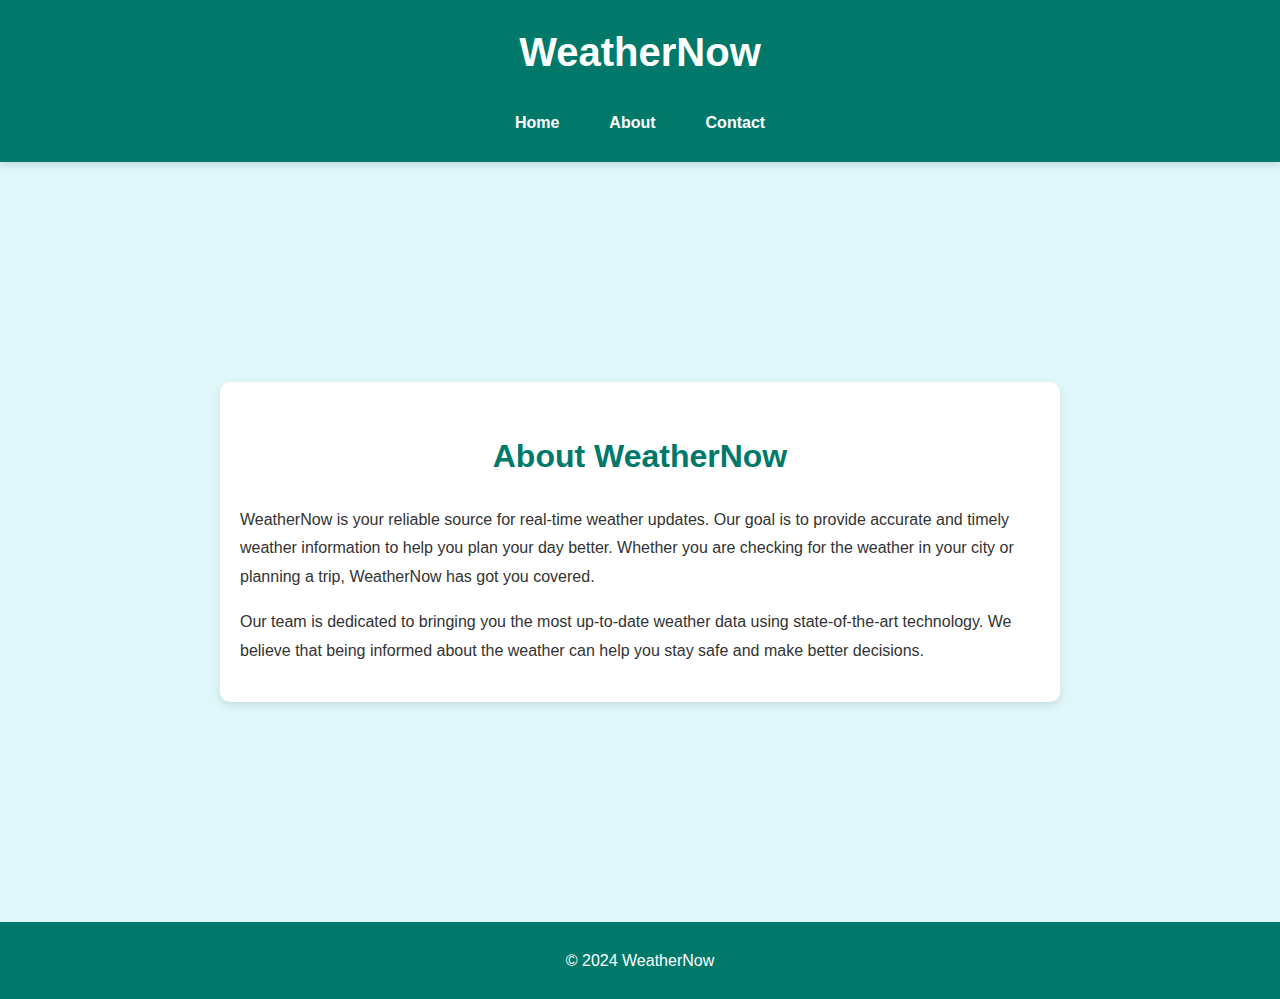
<file: about.html>
<!DOCTYPE html>
<html lang="en">
<head>
    <meta charset="UTF-8">
    <meta name="viewport" content="width=device-width, initial-scale=1.0">
    <title>About - WeatherNow</title>
    <link rel="stylesheet" href="styles.css">
</head>
<body>
    <header>
        <h1>WeatherNow</h1>
        <nav>
            <ul class="navbar-nav">
                <li><a class="nav-link" href="index.html">Home</a></li>
                <li><a class="nav-link" href="about.html">About</a></li>
                <li><a class="nav-link" href="contact.html">Contact</a></li>
            </ul>
        </nav>
    </header>
    <main>
        <div class="about">
            <h2>About WeatherNow</h2>
            <p>WeatherNow is your reliable source for real-time weather updates. Our goal is to provide accurate and timely weather information to help you plan your day better. Whether you are checking for the weather in your city or planning a trip, WeatherNow has got you covered.</p>
            <p>Our team is dedicated to bringing you the most up-to-date weather data using state-of-the-art technology. We believe that being informed about the weather can help you stay safe and make better decisions.</p>
        </div>
    </main>
    <footer>
        <p>&copy; 2024 WeatherNow</p>
    </footer>
</body>
</html>
</file>
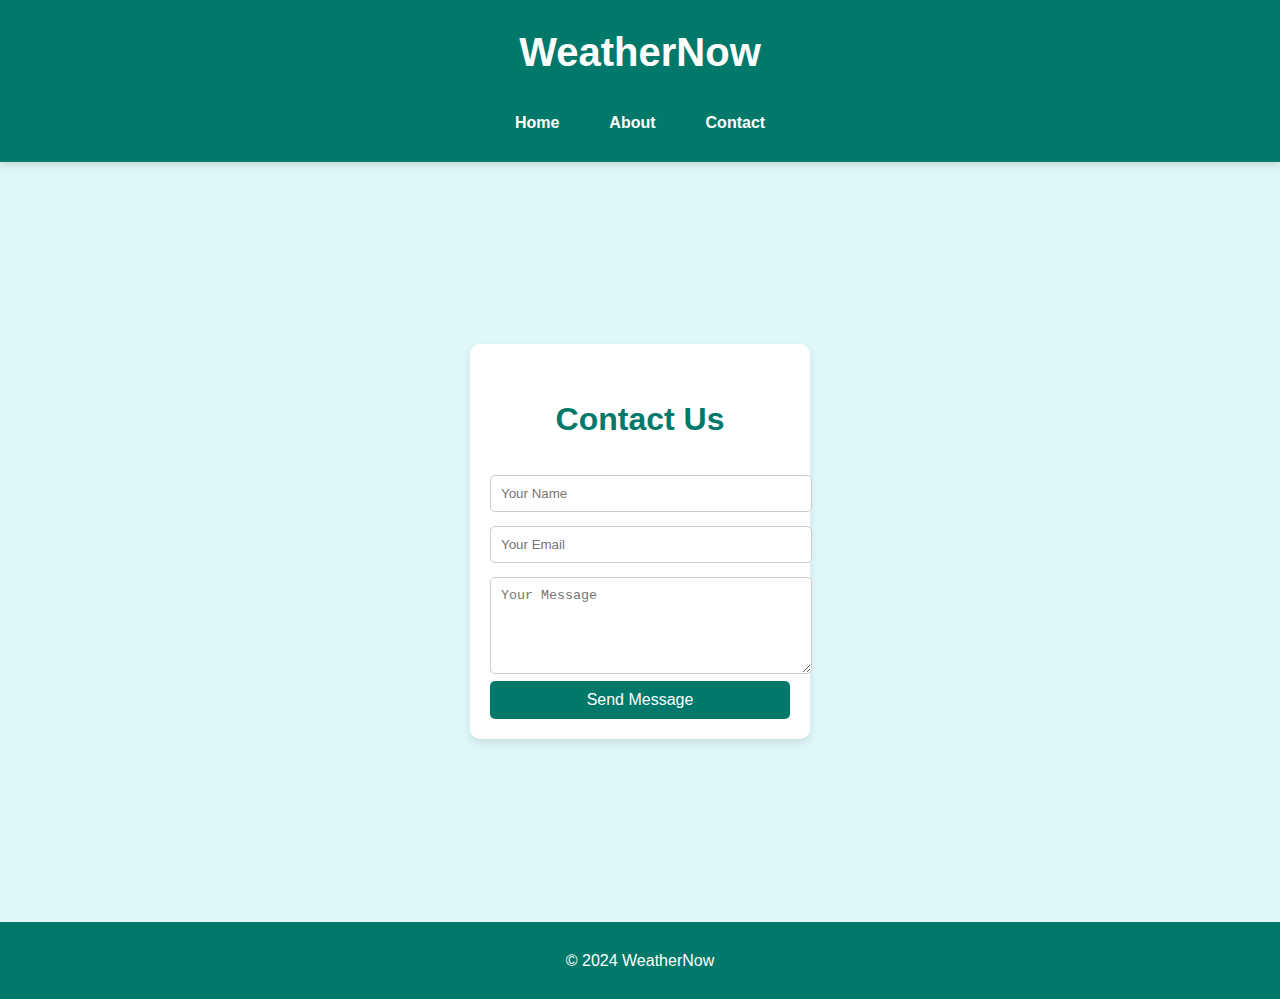
<file: contact.html>
<!DOCTYPE html>
<html lang="en">
<head>
    <meta charset="UTF-8">
    <meta name="viewport" content="width=device-width, initial-scale=1.0">
    <title>Contact - WeatherNow</title>
    <link rel="stylesheet" href="styles.css">
</head>
<body>
    <header>
        <h1>WeatherNow</h1>
        <nav>
            <ul class="navbar-nav">
                <li><a class="nav-link" href="index.html">Home</a></li>
                <li><a class="nav-link" href="about.html">About</a></li>
                <li><a class="nav-link" href="contact.html">Contact</a></li>
            </ul>
        </nav>
    </header>
    <main>
        <div class="contact">
            <h2>Contact Us</h2>
            <form>
                <input type="text" placeholder="Your Name" required>
                <input type="email" placeholder="Your Email" required>
                <textarea placeholder="Your Message" rows="5" required></textarea>
                <button type="submit">Send Message</button>
            </form>
        </div>
    </main>
    <footer>
        <p>&copy; 2024 WeatherNow</p>
    </footer>
</body>
</html>
</file>
<file: styles.css>
body {
    font-family: 'Segoe UI', Tahoma, Geneva, Verdana, sans-serif;
    margin: 0;
    padding: 0;
    background-color: #e0f7fa;
    color: #333;
    line-height: 1.6;
}

header {
    background-color: #00796b;
    color: white;
    padding: 10px 0;
    box-shadow: 0 4px 6px rgba(0, 0, 0, 0.1);
}

header h1 {
    margin: 0;
    padding: 10px 0;
    text-align: center;
    font-size: 2.5em;
    font-weight: bold;
}

.navbar-nav {
    display: flex;
    justify-content: center;
    list-style: none;
    padding: 0;
}

.navbar-nav .nav-link {
    color: white !important;
    font-weight: bold;
    margin: 0 15px;
    text-decoration: none;
    padding: 10px;
    transition: background-color 0.3s;
}

.navbar-nav .nav-link:hover {
    background-color: #004d40;
    border-radius: 5px;
}

main {
    display: flex;
    flex-direction: column;
    align-items: center;
    justify-content: center;
    padding: 20px;
    min-height: 80vh;
}

.card {
    width: 100%;
    max-width: 800px;
    margin: 20px 0;
    background-color: white;
    border-radius: 10px;
    box-shadow: 0 4px 8px rgba(0, 0, 0, 0.1);
    overflow: hidden;
}

.card-header {
    background-color: #00796b;
    color: white;
    padding: 15px;
    font-size: 1.5em;
    text-align: center;
    border-bottom: 2px solid #004d40;
}

.card-body {
    padding: 20px;
}

input[type="text"] {
    width: 100%;
    padding: 10px;
    margin: 10px 0;
    border: 1px solid #ccc;
    border-radius: 5px;
}

button {
    width: 100%;
    padding: 10px;
    background-color: #00796b;
    color: white;
    border: none;
    border-radius: 5px;
    font-size: 1em;
    cursor: pointer;
    transition: background-color 0.3s;
}

button:hover {
    background-color: #004d40;
}

#map {
    height: 400px; 
    width: 100%;
    border-bottom: 2px solid #004d40;
}

#weatherInfo {
    margin-top: 20px;
    font-size: 18px;
    text-align: center;
}

@media (max-width: 1200px) {
    #map {
        height: 350px;
    }
}

@media (max-width: 992px) {
    #map {
        height: 300px;
    }

    #weatherInfo {
        font-size: 16px;
    }
}

@media (max-width: 768px) {
    #map {
        height: 250px;
    }

    #weatherInfo {
        font-size: 14px;
    }
}

@media (max-width: 576px) {
    #map {
        height: 200px;
    }

    #weatherInfo {
        font-size: 12px;
    }

    .navbar-nav .nav-link {
        padding: 10px 0;
    }
}

footer {
    background-color: #00796b;
    color: white;
    text-align: center;
    padding: 10px 0;
    margin-top: auto;
}

.about, .contact {
    max-width: 800px;
    margin: 20px auto;
    background-color: white;
    border-radius: 10px;
    box-shadow: 0 4px 8px rgba(0, 0, 0, 0.1);
    padding: 20px;
    line-height: 1.8;
}

.about h2, .contact h2 {
    color: #00796b;
    font-size: 2em;
    text-align: center;
    margin-bottom: 20px;
}

.contact form {
    display: flex;
    flex-direction: column;
    width: 300px;
}

.contact form input, .contact form textarea {
    width: 100%;
    padding: 10px;
    margin: 7px 0;
    margin-right: 10px 0;
    border: 1px solid #ccc;
    border-radius: 5px;
}

.contact form button {
    width: 100%;
    padding: 10px;
    background-color: #00796b;
    color: white;
    border: none;
    border-radius: 5px;
    font-size: 1em;
    cursor: pointer;
    transition: background-color 0.3s;
}

.contact form button:hover {
    background-color: #004d40;
}
</file>
